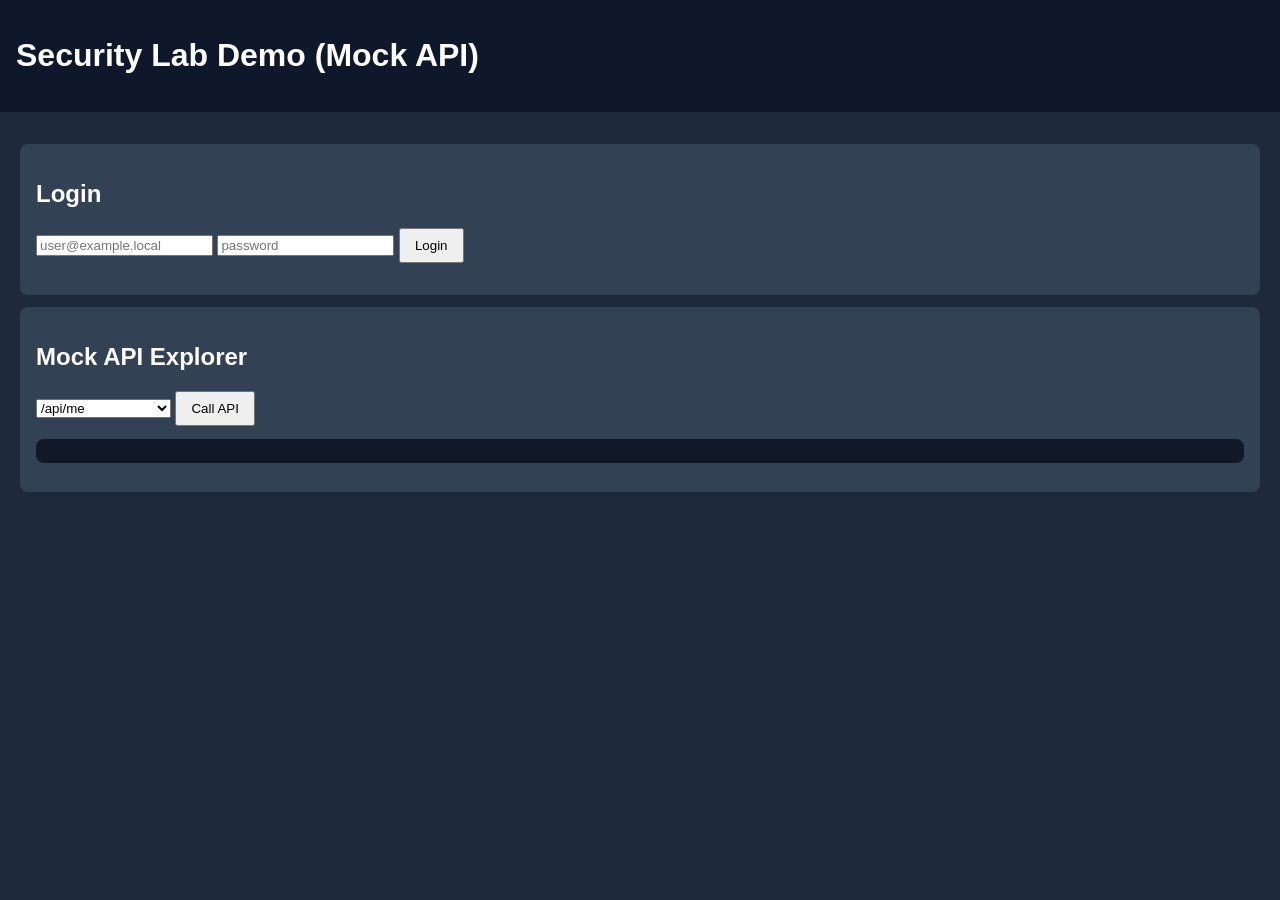
<file: api.html>
<!DOCTYPE html>
<html lang="en">
<head>
<meta charset="UTF-8">
<title>Security Lab Demo</title>
<style>
body{font-family:Arial;background:#1e293b;color:#fff;margin:0}
header{background:#0f172a;padding:16px}
section{padding:20px}
pre{background:#111827;padding:12px;border-radius:8px;overflow:auto}
.card{background:#334155;padding:16px;border-radius:8px;margin:12px 0}
button{padding:8px 14px}
</style>
</head>
<body>
<header><h1>Security Lab Demo (Mock API)</h1></header>
<section>
<div class="card">
<h2>Login</h2>
<input id="u" placeholder="user@example.local">
<input id="p" type="password" placeholder="password">
<button onclick="login()">Login</button>
<p id="status"></p>
</div>

<div class="card">
<h2>Mock API Explorer</h2>
<select id="api">
<option>/api/me</option>
<option>/api/users/1001</option>
<option>/api/orders</option>
<option>/api/admin/system</option>
<option>/api/payment/cards</option>
</select>
<button onclick="callApi()">Call API</button>
<pre id="out"></pre>
</div>
</section>

<script>
const mock={
"/api/me":{
 userId:1001,
 username:"jdoe",
 fullName:"John Doe",
 email:"john.doe@example.local",
 phone:"+66-81-234-5678",
 employeeId:"EMP10001",
 department:"Security",
 role:"User"
},
"/api/users/1001":{
 id:1001,
 firstName:"John",
 lastName:"Doe",
 email:"john.doe@example.local",
 phone:"+1-202-555-0147",
 dateOfBirth:"1988-04-15",
 nationalId:"123-45-6789",
 passport:"P12345678",
 address:{
   houseNo:"99",
   street:"Example Street",
   city:"Bangkok",
   postalCode:"10110"
 }
},
"/api/orders":[
 {orderId:"ORD-1001",amount:2500,status:"PAID"},
 {orderId:"ORD-1002",amount:1200,status:"PENDING"}
],
"/api/admin/system":{
 hostname:"lab-app-01",
 version:"1.0.0-demo",
 uptime:"14 days",
 environment:"LAB"
},
"/api/payment/cards":[
 {holder:"John Doe",cardNumberMasked:"411111******1111",expiry:"12/30"}
]
};

function login(){
 localStorage.setItem("demo_token","fake-jwt-token");
 document.getElementById("status").innerText="Logged in (Demo)";
}
function callApi(){
 const ep=document.getElementById("api").value;
 document.getElementById("out").textContent=JSON.stringify(mock[ep],null,2);
}
</script>
</body>
</html>
</file>
